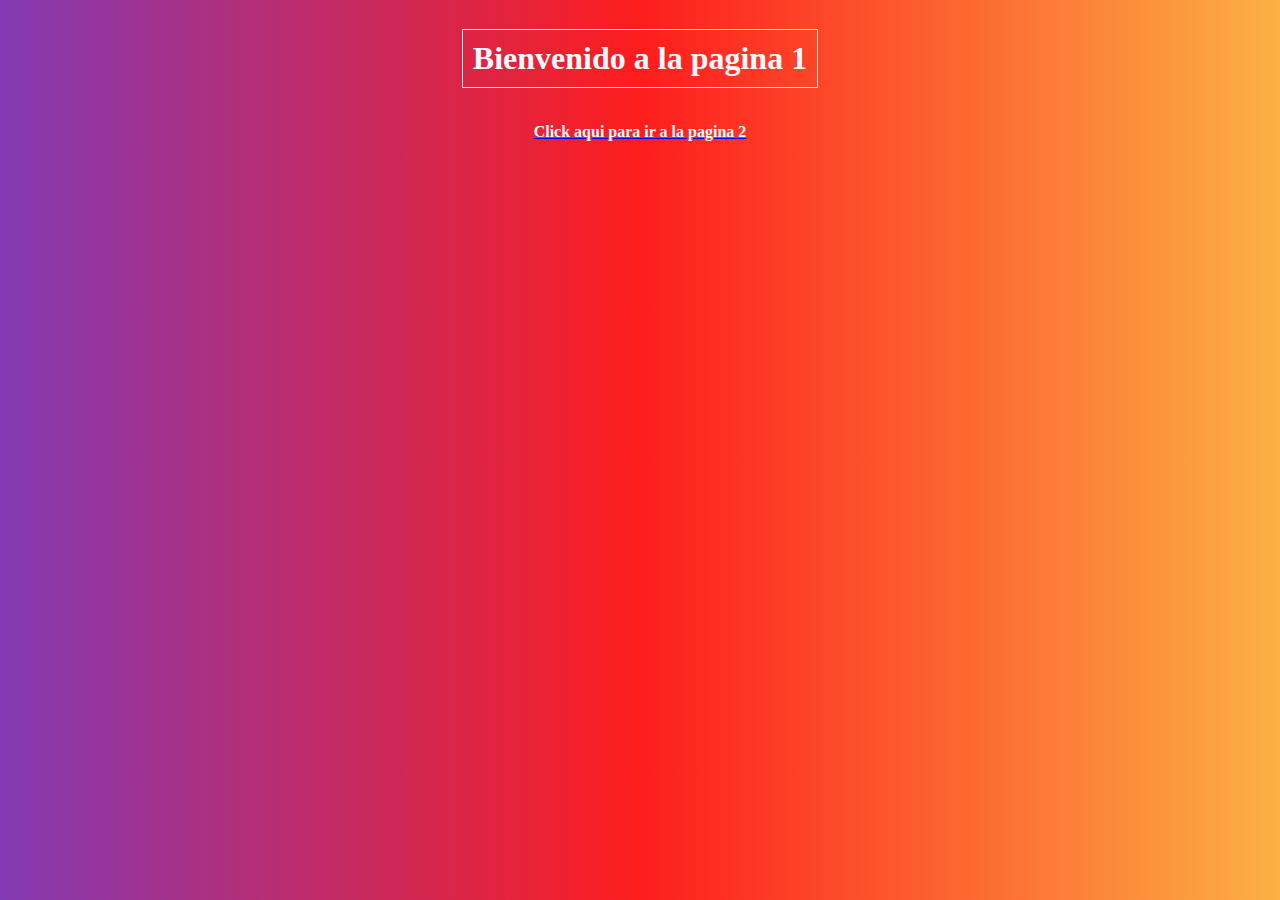
<file: index.html>
<!DOCTYPE html>
<html lang="en">
<head>
    <meta charset="UTF-8">
    <meta name="viewport" content="width=device-width, initial-scale=1.0">
    <link rel="stylesheet" href="estilos.css">
    <title>ico</title>
</head>
<body class="fondo1">
    <div class="div1">
        <h1 class="texto1">Bienvenido a la pagina 1</h1>
    </div>
    <div class="div2">
        <a href="pagina2.html"><h2 class="texto2">Click aqui para ir a la pagina 2</h2>
        </a>
    </div>
</body>
</html>
</file>
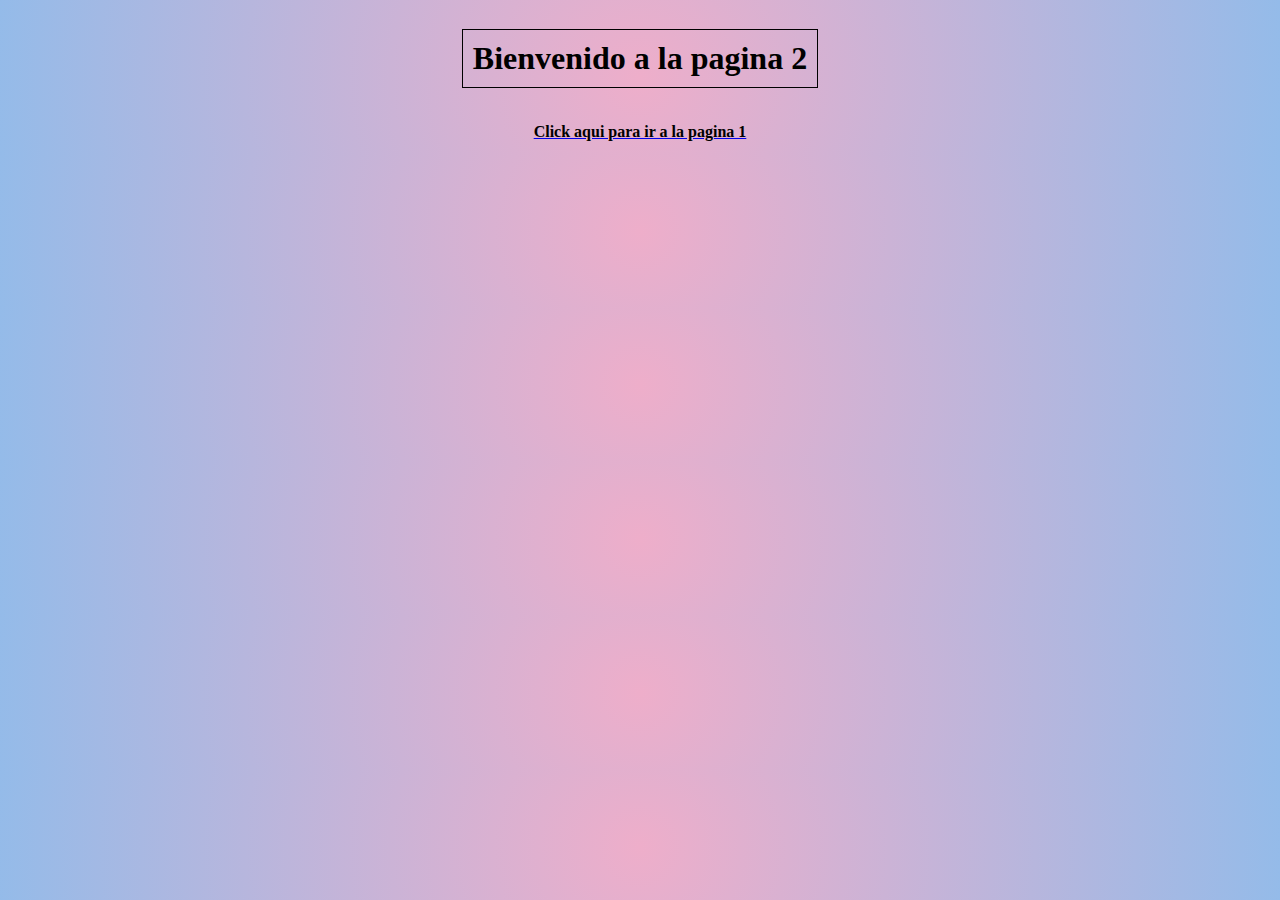
<file: pagina2.html>
<!DOCTYPE html>
<html lang="en">
<head>
    <meta charset="UTF-8">
    <meta name="viewport" content="width=device-width, initial-scale=1.0">
    <link rel="stylesheet" href="estilos.css">
    <title>ico</title>
</head>
<body class="fondo2">
    <div class="div1">
        <h1 class="texto3">Bienvenido a la pagina 2</h1>
    </div>
    <div class="div2">
        <a href="index.html"><h2 class="texto4">Click aqui para ir a la pagina 1</h2>
        </div>
</body>
</html>
</file>
<file: estilos.css>
.fondo1 {
    background: rgb(131,58,180);
    background: linear-gradient(90deg, rgba(131,58,180,1) 0%, rgba(253,29,29,1) 50%, rgba(252,176,69,1) 100%); 
}
.fondo2{
    background: rgb(238,174,202);
    background: radial-gradient(circle, rgba(238,174,202,1) 0%, rgba(148,187,233,1) 100%); 
}
.texto1 {
    font-size: xx-large;
    color: aliceblue;
    border: 1px solid blanchedalmond;
    display: inline-block;
    padding: 10px;
}
.div1 {
    text-align: center;
}
.texto2 {
    font-size: medium;
    color: aliceblue;
}
.div2 {
    text-align: center;
}
.texto3 {
    font-size: xx-large;
    color: black;
    border: 1px solid black;
    display: inline-block;
    padding: 10px;
}
.texto4 {
    font-size: medium;
    color: black;
}
</file>
